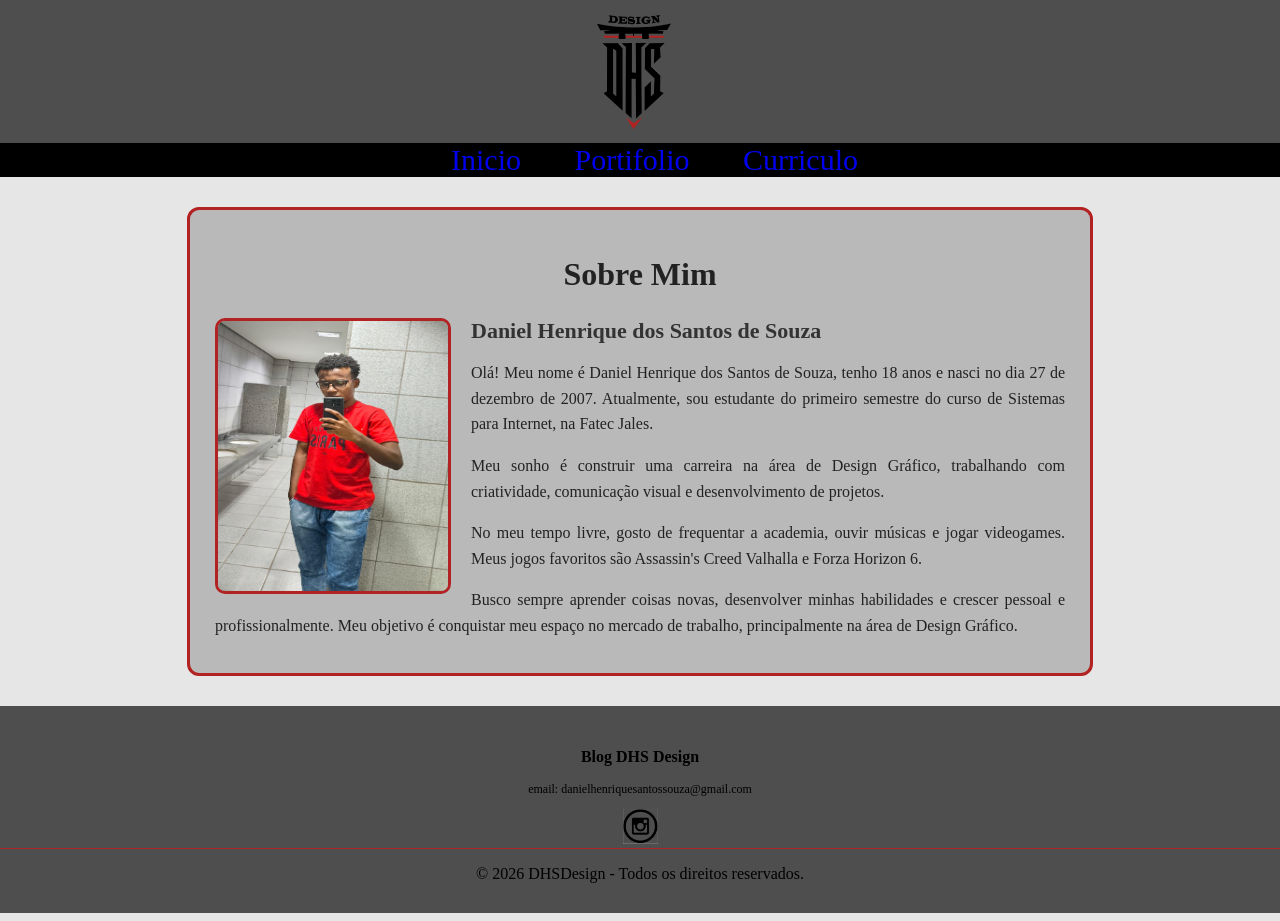
<file: index.html>
<!DOCTYPE html>
<html lang="pt-br">
<head>
    <meta charset="UTF-8">
    <meta name="viewport" content="width=device-width, initial-scale=1.0">
    <title>Sobre Mim</title>
    <link rel="icon" type="image/png" href="imagens/Icone.png">
    <link rel="stylesheet" href="style.css">
</head>
<body>
    <div class="banner">
        <img src="imagens/Logo.png" alt="Logo">
    </div>
    <div class="botoes">
        <a id="inicio" href="inicio.html">Inicio</a>
        <a id="portifolio" href="portifolio.html">Portifolio</a>
        <a id="curriculo" href="curriculo.html">Curriculo</a>
    </div>
    <div class="corpo">
        <h1>Sobre Mim</h1>
        <img src="imagens/minhafoto.jpeg" alt="minha foto">
        <h2>Daniel Henrique dos Santos de Souza</h2>
        <p>
            Olá! Meu nome é Daniel Henrique dos Santos de Souza,
            tenho 18 anos e nasci no dia 27 de dezembro de 2007.
            Atualmente, sou estudante do primeiro semestre do curso
            de Sistemas para Internet, na Fatec Jales.
        </p>
        <p>
            Meu sonho é construir uma carreira na área de Design
            Gráfico, trabalhando com criatividade, comunicação visual
            e desenvolvimento de projetos.
        </p>
        <p>
            No meu tempo livre, gosto de frequentar a academia,
            ouvir músicas e jogar videogames. Meus jogos favoritos
            são Assassin's Creed Valhalla e Forza Horizon 6.
        </p>
        <p>
            Busco sempre aprender coisas novas, desenvolver minhas
            habilidades e crescer pessoal e profissionalmente.
            Meu objetivo é conquistar meu espaço no mercado de trabalho,
            principalmente na área de Design Gráfico.
        </p>
    </div>
    <footer class="rodape">
        <p id="txt1">Blog DHS Design</p>
        <p id="txt2">email: danielhenriquesantossouza@gmail.com</p>
        <a href="https://www.instagram.com/daniel.hs.souza/" target="_blank">
            <img src="imagens/Instagram.png" alt="Instagram">
        </a>
        <div class="rodape-final">
        <p>© 2026 DHSDesign - Todos os direitos reservados.</p>
        </div>
    </footer>
</body>
</html>
</file>
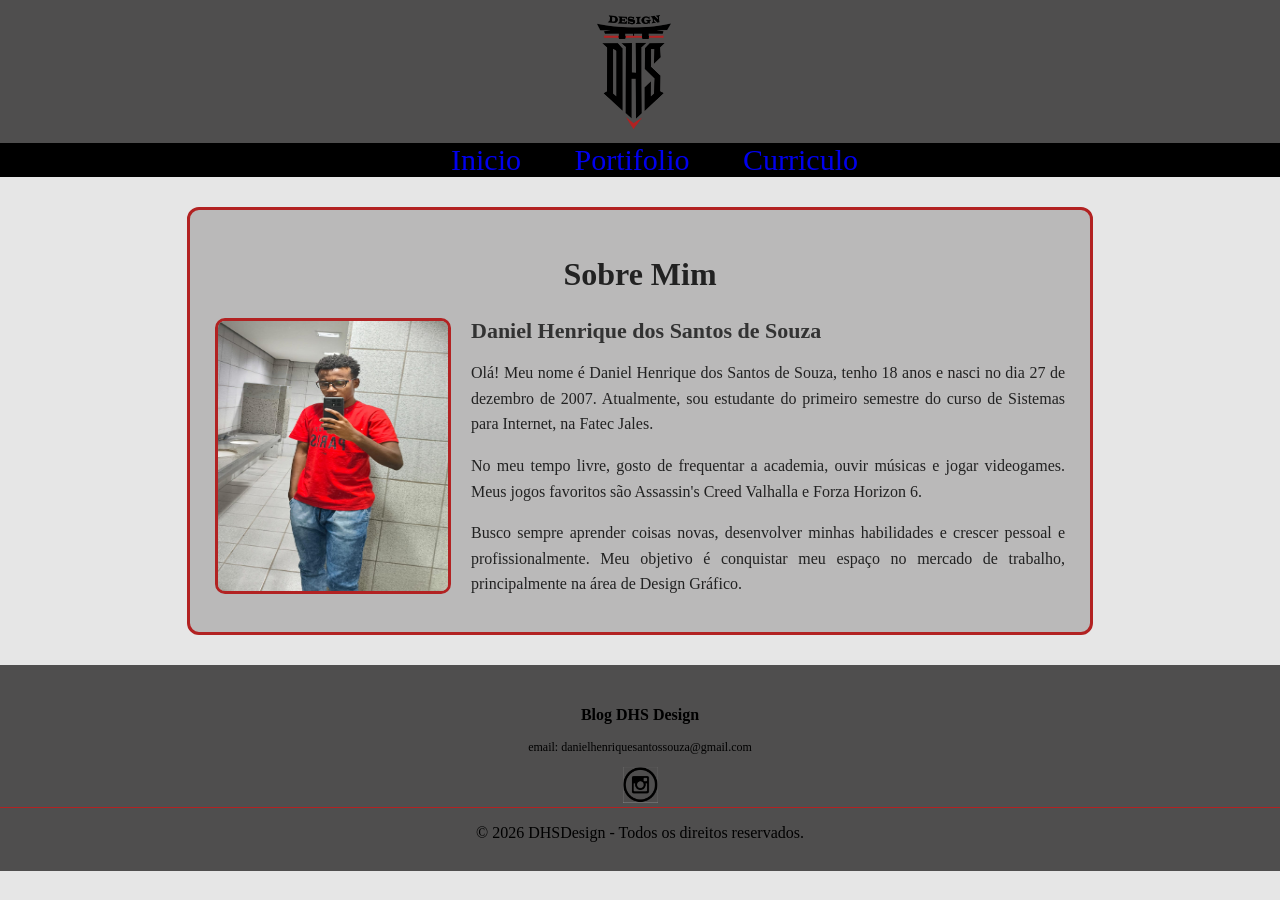
<file: curriculo.html>
<!DOCTYPE html>
<html lang="pt-br">
<head>
    <meta charset="UTF-8">
    <meta name="viewport" content="width=device-width, initial-scale=1.0">
    <title>Sobre Mim</title>
    <link rel="icon" type="image/png" href="imagens/Icone.png">
    <link rel="stylesheet" href="curriculo.css">
</head>
<body>
    <div class="banner">
        <img src="imagens/Logo.png" alt="Logo">
    </div>
    <div class="botoes">
        <a id="inicio" href="inicio.html">Inicio</a>
        <a id="portifolio" href="portifolio.html">Portifolio</a>
        <a id="curriculo" href="curriculo.html">Curriculo</a>
    </div>
    <div class="corpo">
        <h1>Sobre Mim</h1>
        <img src="imagens/minhafoto.jpeg" alt="minha foto">
        <h2>Daniel Henrique dos Santos de Souza</h2>
        <p>
            Olá! Meu nome é Daniel Henrique dos Santos de Souza,
            tenho 18 anos e nasci no dia 27 de dezembro de 2007.
            Atualmente, sou estudante do primeiro semestre do curso
            de Sistemas para Internet, na Fatec Jales.
        </p>
        <p>
            
        </p>
        <p>
            No meu tempo livre, gosto de frequentar a academia,
            ouvir músicas e jogar videogames. Meus jogos favoritos
            são Assassin's Creed Valhalla e Forza Horizon 6.
        </p>
        <p>
            Busco sempre aprender coisas novas, desenvolver minhas
            habilidades e crescer pessoal e profissionalmente.
            Meu objetivo é conquistar meu espaço no mercado de trabalho,
            principalmente na área de Design Gráfico.
        </p>
    </div>
    <footer class="rodape">
        <p id="txt1">Blog DHS Design</p>
        <p id="txt2">email: danielhenriquesantossouza@gmail.com</p>
        <a href="https://www.instagram.com/daniel.hs.souza/" target="_blank">
            <img src="imagens/Instagram.png" alt="Instagram">
        </a>
        <div class="rodape-final">
        <p>© 2026 DHSDesign - Todos os direitos reservados.</p>
        </div>
    </footer>
</body>
</html>
</file>
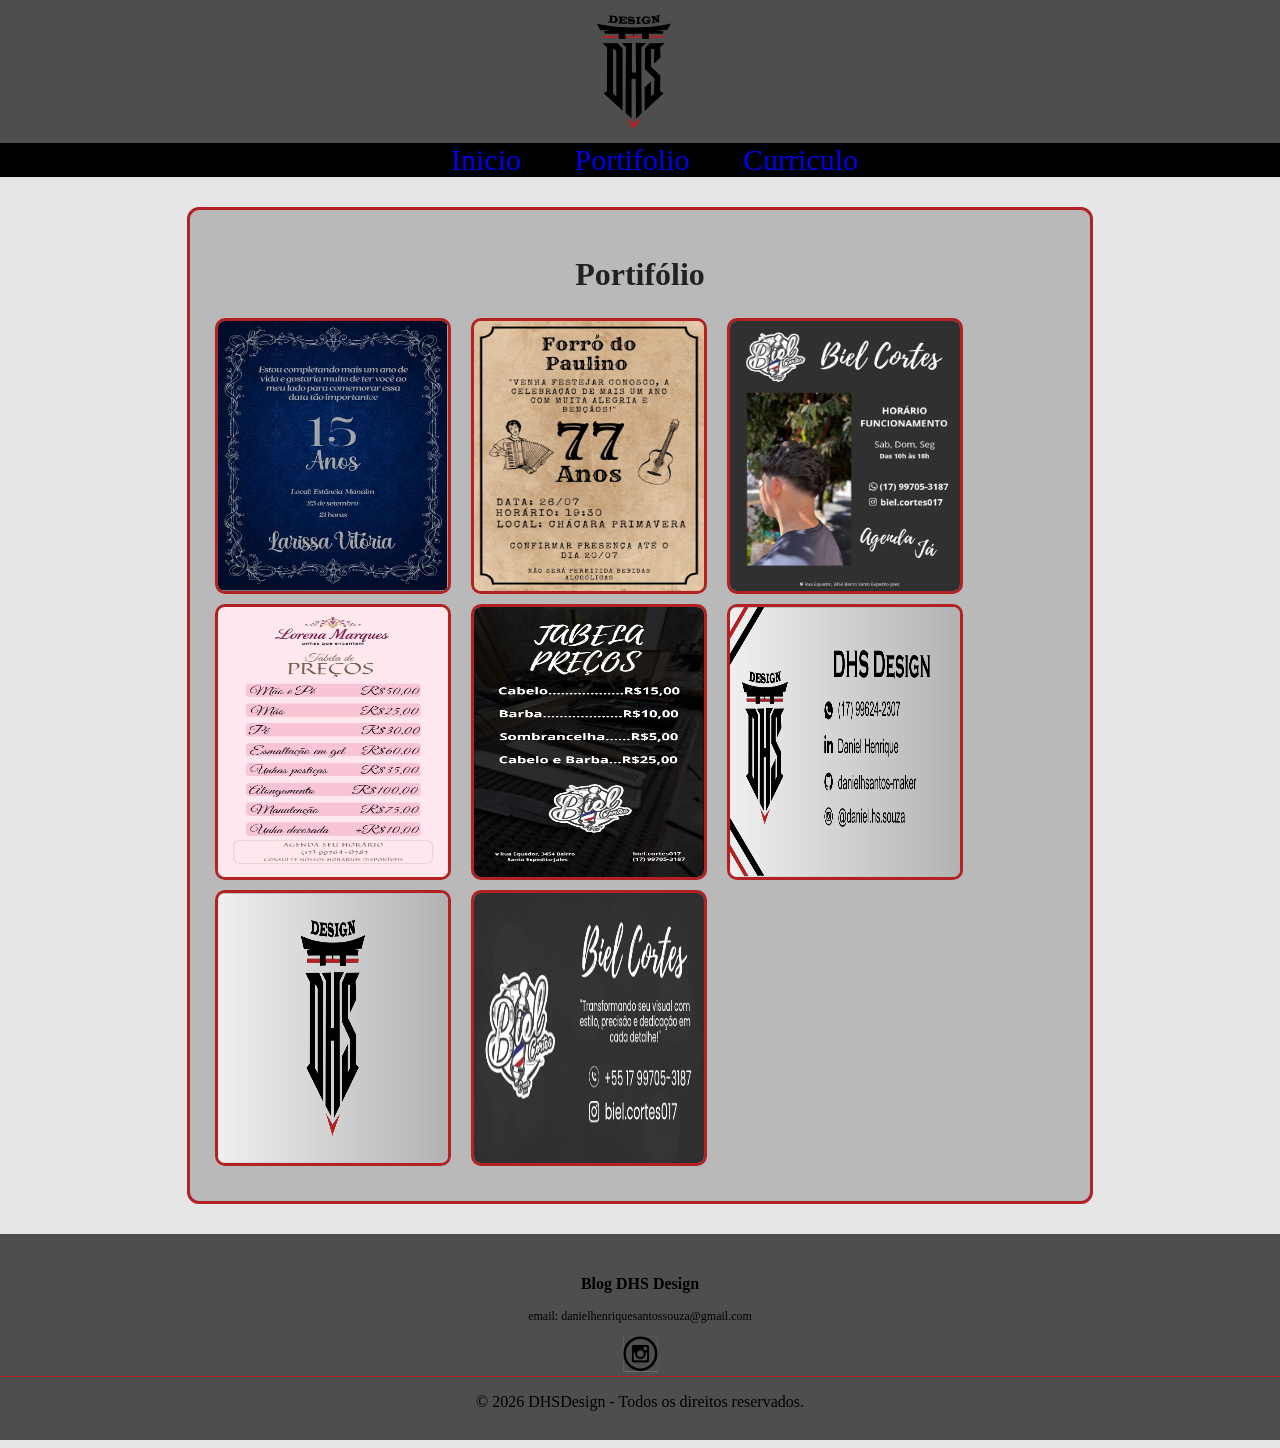
<file: portifolio.html>
<!DOCTYPE html>
<html lang="pt-br">
<head>
    <meta charset="UTF-8">
    <meta name="viewport" content="width=device-width, initial-scale=1.0">
    <title>Sobre Mim</title>
    <link rel="icon" type="image/png" href="imagens/Icone.png">
    <link rel="stylesheet" href="portifolio.css">
</head>
<body>
    <div class="banner">
        <img src="imagens/Logo.png" alt="Logo">
    </div>
    <div class="botoes">
        <a id="inicio" href="inicio.html">Inicio</a>
        <a id="portifolio" href="portifolio.html">Portifolio</a>
        <a id="curriculo" href="curriculo.html">Curriculo</a>
    </div>
    <div class="portifolio">
        <h1>Portifólio</h1>
        <img src="imagens/convite15anos.jpeg" alt="convite de 15 anos">
        <img src="imagens/convite77anos.jpeg" alt="convite de 77 anos">
        <img src="imagens/horarios.jpeg" alt="tabela de horários">
        <img src="imagens/precoslorena.jpeg" alt="tabela de preços lorena">
        <img src="imagens/tabeladepreços.jpeg" alt="tabela de preços">
        <img src="imagens/verso cartão.png" alt="verso do cartão">
        <img src="imagens/frente cartão de visita.png" alt="cartao visita frente">
        <img src="imagens/cartaovisita.jpeg" alt="cartão visitaa">
    </div>
    <footer class="rodape">
        <p id="txt1">Blog DHS Design</p>
        <p id="txt2">email: danielhenriquesantossouza@gmail.com</p>
        <a href="https://www.instagram.com/daniel.hs.souza/" target="_blank">
            <img src="imagens/Instagram.png" alt="Instagram">
        </a>
        <div class="rodape-final">
        <p>© 2026 DHSDesign - Todos os direitos reservados.</p>
        </div>
    </footer>
</body>
</html>
</file>
<file: style.css>
.banner img{
    width: 55pt;
    padding-top: 20pt;
    padding-bottom: 10pt;
    padding-left: 48.2%;
    padding-right: 48.2%;
    background-color: #4f4e4e;
    margin: -15pt;
}

body {
    background-color: #e6e6e6;
}

.botoes {
    background-color: black;
    margin-top: 12pt;
    margin-left: -6pt;
    margin-right: -6pt;
    font-size: 30px;
}

#inicio {
    background-color: black;
    text-decoration: none;
    margin-left: 35%;
    padding-left: 3px;
    padding-right: 3px;
}

#inicio:hover {
    background-color: rgb(178, 34, 34);
    color: rgb(0, 0, 0) !important;
}

#inicio:visited {
    color: rgb(178, 34, 34);
}

#curriculo {
    background-color: black;
    text-decoration: none;
    margin-left: 30pt;
    padding-left: 3px;
    padding-right: 3px;
}

#curriculo:hover {
    background-color: rgb(178, 34, 34);
    color: black !important;
}

#curriculo:visited {
    color: rgb(178, 34, 34);
}

#portifolio {
    background-color: black;
    text-decoration: none;
    border-right: 2px black;
    margin-left: 30pt;
    padding-left: 3px;
    padding-right: 3px;
}

#portifolio:hover {
    background-color: rgb(178, 34, 34);
    color: black !important;
}

#portifolio:visited {
    color: rgb(178, 34, 34);
}

.corpo {
    background-color: #bab9b9;
    max-width: 850px;
    margin: 30px auto;
    padding: 25px;
    border: 3px solid #b22222;
    border-radius: 12px;
    overflow: auto;
}

.corpo h1 {
    text-align: center;
    margin-bottom: 25px;
    color: #222;
}

.foto {
    width: 230px;
    height: 270px;
    object-fit: cover;
    border: 3px solid #b22222;
    border-radius: 10px;
    float: left;
    margin-right: 20px;
    margin-bottom: 10px;
}

.corpo h2 {
    margin-bottom: 12px;
    color: #333;
    font-size: 22px;
}

.corpo p {
    font-size: 16px;
    line-height: 1.6;
    text-align: justify;
    margin-bottom: 10px;
    color: #222;
}

.corpo img {
    width: 230px;
    height: 270px;
    border: 3px solid #b22222;
    border-radius: 10px;
    float: left;
    margin-right: 20px;
    margin-bottom: 10px;
}

.rodape {
    background-color: #4f4e4e;
    text-align: center;
    color: black;
    padding-top: 2%;
    padding-bottom: 10pt;
    margin-left: -0.8%;
    margin-right: -0.8%;
}

#txt1 {
    font-size: 16px;
    font-weight: bold;
}

#txt2 {
    font-size: 12px;
}

.rodape img {
    width: 35px;
}

.rodape-final {
    width: 100%;
    text-align: center;
    border-top: 1px solid #b22222;
    color: black;
}
</file>
<file: curriculo.css>
.banner img{
    width: 55pt;
    padding-top: 20pt;
    padding-bottom: 10pt;
    padding-left: 48.2%;
    padding-right: 48.2%;
    background-color: #4f4e4e;
    margin: -15pt;
}

body {
    background-color: #e6e6e6;
}

.botoes {
    background-color: black;
    margin-top: 12pt;
    margin-left: -6pt;
    margin-right: -6pt;
    font-size: 30px;
}

#inicio {
    background-color: black;
    text-decoration: none;
    margin-left: 35%;
    padding-left: 3px;
    padding-right: 3px;
}

#inicio:hover {
    background-color: rgb(178, 34, 34);
    color: rgb(0, 0, 0) !important;
}

#inicio:visited {
    color: rgb(178, 34, 34);
}

#curriculo {
    background-color: black;
    text-decoration: none;
    margin-left: 30pt;
    padding-left: 3px;
    padding-right: 3px;
}

#curriculo:hover {
    background-color: rgb(178, 34, 34);
    color: black !important;
}

#curriculo:visited {
    color: rgb(178, 34, 34);
}

#portifolio {
    background-color: black;
    text-decoration: none;
    border-right: 2px black;
    margin-left: 30pt;
    padding-left: 3px;
    padding-right: 3px;
}

#portifolio:hover {
    background-color: rgb(178, 34, 34);
    color: black !important;
}

#portifolio:visited {
    color: rgb(178, 34, 34);
}

.corpo {
    background-color: #bab9b9;
    max-width: 850px;
    margin: 30px auto;
    padding: 25px;
    border: 3px solid #b22222;
    border-radius: 12px;
    overflow: auto;
}

.corpo h1 {
    text-align: center;
    margin-bottom: 25px;
    color: #222;
}

.foto {
    width: 230px;
    height: 270px;
    object-fit: cover;
    border: 3px solid #b22222;
    border-radius: 10px;
    float: left;
    margin-right: 20px;
    margin-bottom: 10px;
}

.corpo h2 {
    margin-bottom: 12px;
    color: #333;
    font-size: 22px;
}

.corpo p {
    font-size: 16px;
    line-height: 1.6;
    text-align: justify;
    margin-bottom: 10px;
    color: #222;
}

.corpo img {
    width: 230px;
    height: 270px;
    border: 3px solid #b22222;
    border-radius: 10px;
    float: left;
    margin-right: 20px;
    margin-bottom: 10px;
}

.rodape {
    background-color: #4f4e4e;
    text-align: center;
    color: black;
    padding-top: 2%;
    padding-bottom: 10pt;
    margin-left: -0.8%;
    margin-right: -0.8%;
}

#txt1 {
    font-size: 16px;
    font-weight: bold;
}

#txt2 {
    font-size: 12px;
}

.rodape img {
    width: 35px;
}

.rodape-final {
    width: 100%;
    text-align: center;
    border-top: 1px solid #b22222;
    color: black;
}
</file>
<file: portifolio.css>
.banner img{
    width: 55pt;
    padding-top: 20pt;
    padding-bottom: 10pt;
    padding-left: 48.2%;
    padding-right: 48.2%;
    background-color: #4f4e4e;
    margin: -15pt;
}

body {
    background-color: #e6e6e6;
}

.botoes {
    background-color: black;
    margin-top: 12pt;
    margin-left: -6pt;
    margin-right: -6pt;
    font-size: 30px;
}

#inicio {
    background-color: black;
    text-decoration: none;
    margin-left: 35%;
    padding-left: 3px;
    padding-right: 3px;
}

#inicio:hover {
    background-color: rgb(178, 34, 34);
    color: rgb(0, 0, 0) !important;
}

#inicio:visited {
    color: rgb(178, 34, 34);
}

#curriculo {
    background-color: black;
    text-decoration: none;
    margin-left: 30pt;
    padding-left: 3px;
    padding-right: 3px;
}

#curriculo:hover {
    background-color: rgb(178, 34, 34);
    color: black !important;
}

#curriculo:visited {
    color: rgb(178, 34, 34);
}

#portifolio {
    background-color: black;
    text-decoration: none;
    border-right: 2px black;
    margin-left: 30pt;
    padding-left: 3px;
    padding-right: 3px;
}

#portifolio:hover {
    background-color: rgb(178, 34, 34);
    color: black !important;
}

#portifolio:visited {
    color: rgb(178, 34, 34);
}

.portifolio {
    background-color: #bab9b9;
    max-width: 850px;
    margin: 30px auto;
    padding: 25px;
    border: 3px solid #b22222;
    border-radius: 12px;
    overflow: auto;
}

.portifolio h1 {
    text-align: center;
    margin-bottom: 25px;
    color: #222;
}

.portifolio img {
    width: 230px;
    height: 270px;
    border: 3px solid #b22222;
    border-radius: 10px;
    float: left;
    margin-right: 20px;
    margin-bottom: 10px;
}

.rodape {
    background-color: #4f4e4e;
    text-align: center;
    color: black;
    padding-top: 2%;
    padding-bottom: 10pt;
    margin-left: -0.8%;
    margin-right: -0.8%;
}

#txt1 {
    font-size: 16px;
    font-weight: bold;
}

#txt2 {
    font-size: 12px;
}

.rodape img {
    width: 35px;
}

.rodape-final {
    width: 100%;
    text-align: center;
    border-top: 1px solid #b22222;
    color: black;
}
</file>
